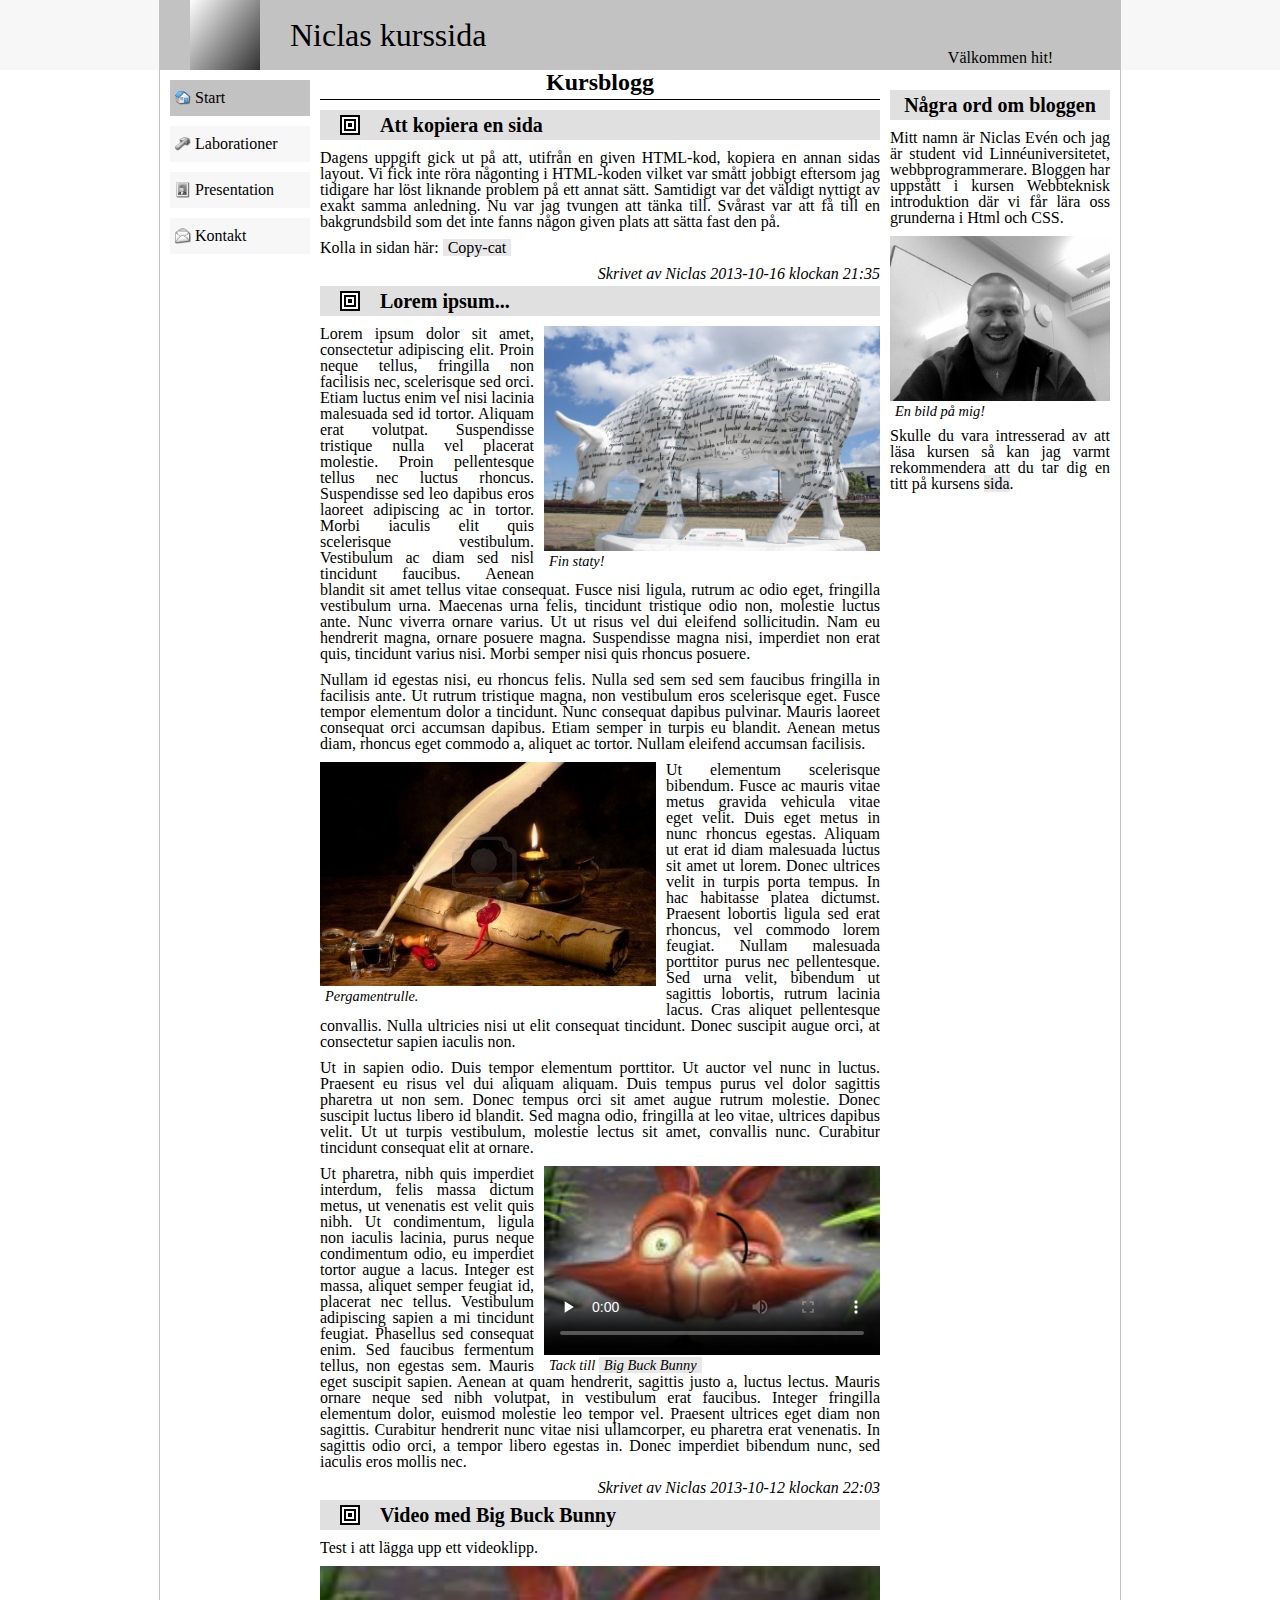
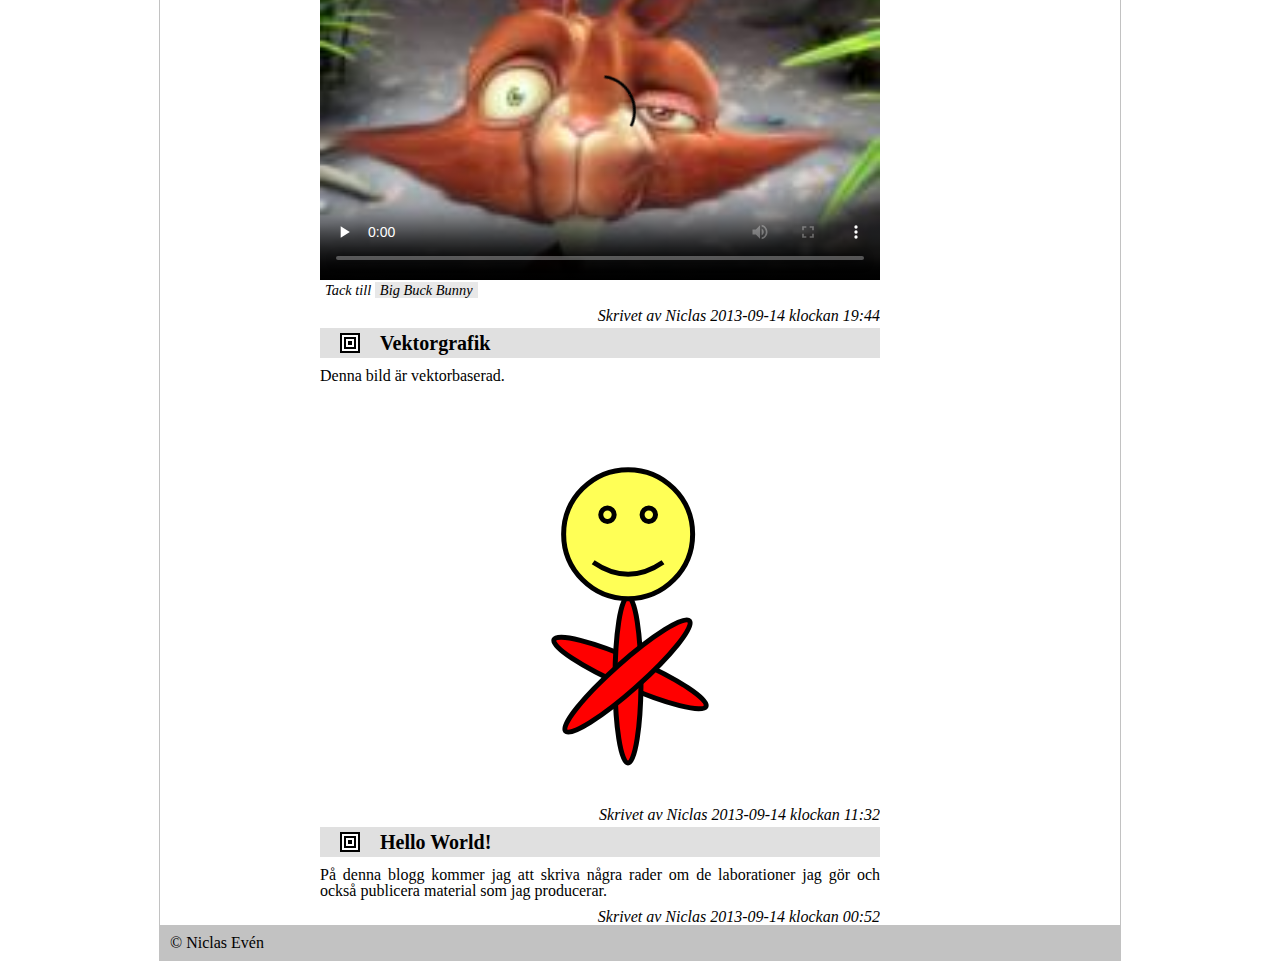
<file: index.html>
<!DOCTYPE html>
<html lang="sv">
    <head>
        <meta charset ="utf-8" name="viewport" content="width:device-width, initial-scale=1.0" />
        <title>Niclas sida</title>
        <link rel="stylesheet" href="css/reset.css" />
        <link rel="stylesheet" href="css/basic.css" media="screen" />
        <link rel="stylesheet" href="css/print.css" media="print" />
    </head> 
    <body>
        <div id="headerbackground"></div>

        <div id="container">
            
            <div id="header">
                <div class="logo"></div> 
                <h1>Niclas kurssida</h1>
                <p>Välkommen hit!</p>
            </div>

            <div id="navigation">
                <ul>
                    <li>
                        <div id="thisSide">
                            <a class="start thisSideStart" href="index.html">Start</a>
                        </div>
                    </li>
                    <li>
                        <a class="laborationer" href="pages/laborationer.html">Laborationer</a>
                    </li>
                    <li>
                        <a class="presentation" href="pages/presentation.html">Presentation</a>
                    </li>
                    <li>
                        <a class="kontakt" href="pages/kontakt.html">Kontakt</a>
                    </li>
                </ul>
            </div>
            
            <div id="wrapper">
                <div id="content">
                
                <h2>Kursblogg</h2>
                
                <article id="copycat">
                    <header><h3><span class="post"></span>Att kopiera en sida</h3></header>
                    
                    <p>Dagens uppgift gick ut på att, utifrån en given HTML-kod, kopiera en annan sidas layout. Vi fick inte röra någonting i HTML-koden vilket var smått jobbigt eftersom jag tidigare har löst liknande problem på ett annat sätt.
                        Samtidigt var det väldigt nyttigt av exakt samma anledning. Nu var jag tvungen att tänka till. Svårast var att få till en bakgrundsbild som det inte fanns någon given plats att sätta fast den på.
                    </p>
                    
                    <p>Kolla in sidan här: <a href="https://c9.io/ne222cg/uppgift-3-3/workspace/index.html#">Copy-cat</a></p>
                    
                    <footer>
                            <time datetime="2013-10-16T21:35">Skrivet av Niclas 2013-10-16 klockan 21:35</time>
                    </footer>
                </article>
                
                <article id="lorem_ipsum">
                    <header><h3><span class="post"></span>Lorem ipsum...</h3></header>
                    <figure class="right">    
                        <img src="pics/lorem.jpg" alt="Staty föreställande en ko med text skriven på sidan." />
                        <figcaption>Fin staty!</figcaption>
                    </figure>
                    <p>Lorem ipsum dolor sit amet, consectetur adipiscing elit. Proin neque tellus, fringilla non facilisis nec, scelerisque sed orci. Etiam luctus enim vel nisi lacinia malesuada sed id tortor. 
                    Aliquam erat volutpat. Suspendisse tristique nulla vel placerat molestie. Proin pellentesque tellus nec luctus rhoncus. Suspendisse sed leo dapibus eros laoreet adipiscing ac in tortor. 
                    Morbi iaculis elit quis scelerisque vestibulum. Vestibulum ac diam sed nisl tincidunt faucibus. Aenean blandit sit amet tellus vitae consequat. Fusce nisi ligula, rutrum ac odio eget, fringilla vestibulum urna. 
                    Maecenas urna felis, tincidunt tristique odio non, molestie luctus ante. Nunc viverra ornare varius. Ut ut risus vel dui eleifend sollicitudin. Nam eu hendrerit magna, ornare posuere magna. 
                    Suspendisse magna nisi, imperdiet non erat quis, tincidunt varius nisi. Morbi semper nisi quis rhoncus posuere.</p>
                    <p>Nullam id egestas nisi, eu rhoncus felis. Nulla sed sem sed sem faucibus fringilla in facilisis ante. Ut rutrum tristique magna, non vestibulum eros scelerisque eget. Fusce tempor elementum dolor a tincidunt. 
                    Nunc consequat dapibus pulvinar. Mauris laoreet consequat orci accumsan dapibus. Etiam semper in turpis eu blandit. Aenean metus diam, rhoncus eget commodo a, aliquet ac tortor. Nullam eleifend accumsan facilisis.</p>
                    <figure class="left">    
                        <img src="pics/pergament.jpg" alt="Pergamentrulle." />
                        <figcaption>Pergamentrulle.</figcaption>
                    </figure>                    
                    <p>Ut elementum scelerisque bibendum. Fusce ac mauris vitae metus gravida vehicula vitae eget velit. Duis eget metus in nunc rhoncus egestas. Aliquam ut erat id diam malesuada luctus sit amet ut lorem. 
                    Donec ultrices velit in turpis porta tempus. In hac habitasse platea dictumst. Praesent lobortis ligula sed erat rhoncus, vel commodo lorem feugiat. Nullam malesuada porttitor purus nec pellentesque. 
                    Sed urna velit, bibendum ut sagittis lobortis, rutrum lacinia lacus. Cras aliquet pellentesque convallis. Nulla ultricies nisi ut elit consequat tincidunt. Donec suscipit augue orci, at consectetur sapien iaculis non.</p>
                    <p>Ut in sapien odio. Duis tempor elementum porttitor. Ut auctor vel nunc in luctus. Praesent eu risus vel dui aliquam aliquam. Duis tempus purus vel dolor sagittis pharetra ut non sem. Donec tempus orci sit amet augue rutrum molestie. 
                    Donec suscipit luctus libero id blandit. Sed magna odio, fringilla at leo vitae, ultrices dapibus velit. Ut ut turpis vestibulum, molestie lectus sit amet, convallis nunc. Curabitur tincidunt consequat elit at ornare.</p>
                    <figure class="right">
                        <video controls poster="pics/rinkysplash.thumbnail.jpg" preload="none">
                            <source src="videos/trailer.webm" type="video/webm" />
                            <source src="videos/trailer.mp4" type="video/mpeg" />
                        </video>
                        <figcaption>Tack till <a href="http://www.bigbuckbunny.org/">Big Buck Bunny</a></figcaption>
                    </figure>                    
                    <p>Ut pharetra, nibh quis imperdiet interdum, felis massa dictum metus, ut venenatis est velit quis nibh. Ut condimentum, ligula non iaculis lacinia, purus neque condimentum odio, eu imperdiet tortor augue a lacus. 
                    Integer est massa, aliquet semper feugiat id, placerat nec tellus. Vestibulum adipiscing sapien a mi tincidunt feugiat. Phasellus sed consequat enim. Sed faucibus fermentum tellus, non egestas sem. 
                    Mauris eget suscipit sapien. Aenean at quam hendrerit, sagittis justo a, luctus lectus. Mauris ornare neque sed nibh volutpat, in vestibulum erat faucibus. Integer fringilla elementum dolor, euismod molestie leo tempor vel. 
                    Praesent ultrices eget diam non sagittis. Curabitur hendrerit nunc vitae nisi ullamcorper, eu pharetra erat venenatis. In sagittis odio orci, a tempor libero egestas in. Donec imperdiet bibendum nunc, sed iaculis eros mollis nec.</p>
                    
                    <footer>
                            <time datetime="2013-10-12T22:03">Skrivet av Niclas 2013-10-12 klockan 22:03</time>
                    </footer>
                </article>
                
                <article id="blogg-video">
                    <header><h3><span class="post"></span>Video med Big Buck Bunny</h3></header>
                    <p>Test i att lägga upp ett videoklipp.</p>
                    
                    <figure>
                        <video controls poster="pics/rinkysplash.thumbnail.jpg" preload="none">
                            <source src="videos/trailer.webm" type="video/webm" />
                            <source src="videos/trailer.mp4" type="video/mpeg" />
                        </video>
                        <figcaption>Tack till <a href="http://www.bigbuckbunny.org/">Big Buck Bunny</a></figcaption>
                    </figure>
                    
                    <footer>
                            <time datetime="2013-09-14T19:44">Skrivet av Niclas 2013-09-14 klockan 19:44</time>
                    </footer>
                </article>
    
                <article id="blogg-vektor">
                    <header><h3><span class="post"></span>Vektorgrafik</h3></header>
                    
                    <p>Denna bild är vektorbaserad.</p>
                    
                    <figure>    
                        <svg width="640" height="400" xmlns="http://www.w3.org/2000/svg">
                        <!-- Created with SVG-edit - http://svg-edit.googlecode.com/ --> <!-- Valideringsfel på sista raden i <g> -->
                            <g>
                                <title>Layer 1</title>
                                <ellipse transform="rotate(23.7495 310 279)" ry="14" rx="83" id="svg_2" cy="279" cx="310" stroke-width="5" stroke="#000000" fill="#FF0000"/>
                                <ellipse ry="83" rx="13" id="svg_1" cy="286" cx="308" stroke-width="5" stroke="#000000" fill="#FF0000"/>
                                <ellipse id="svg_3" transform="rotate(138.311 307.5 282)" ry="14" rx="83" cy="282" cx="307.5" stroke-width="5" stroke="#000000" fill="#FF0000"/>
                                <path id="svg_6" d="m273.176514,168.258301q34.958435,24.010406 69.83432,0m-62.260071,-47.418671c0,-3.712311 3.00766,-6.719971 6.71994,-6.719971c3.708435,0 6.716644,3.00766 6.716644,6.719971c0,3.708771 -3.008209,6.716583 -6.716644,6.716583c-3.71228,0 -6.71994,-3.007813 -6.71994,-6.716583m41.328156,0c0,-3.712311 3.008118,-6.719971 6.720428,-6.719971c3.708313,0 6.715973,3.00766 6.715973,6.719971c0,3.708771 -3.00766,6.716583 -6.715973,6.716583c-3.712311,0 -6.720428,-3.007813 -6.720428,-6.716583m-78.443909,19.290314l0,0c0,-35.623749 28.87619,-64.499939 64.499939,-64.499939c35.619934,0 64.496124,28.87619 64.496124,64.499939c0,35.623871 -28.87619,64.500061 -64.496124,64.500061c-35.623749,0 -64.499939,-28.87619 -64.499939,-64.500061zm0,0l0,0c0,-35.623749 28.87619,-64.499939 64.499939,-64.499939c35.619934,0 64.496124,28.87619 64.496124,64.499939c0,35.623871 -28.87619,64.500061 -64.496124,64.500061c-35.623749,0 -64.499939,-28.87619 -64.499939,-64.500061z" stroke-linecap="null" stroke-linejoin="null" stroke-dasharray="null" stroke-width="5" stroke="#000000" fill="#ffff56"/>
                            </g>
                        </svg>   
                    </figure>
                    
                    <footer>
                        <time datetime="2013-09-14T11:32">Skrivet av Niclas 2013-09-14 klockan 11:32</time>
                    </footer>                        
                </article>        
    
                <article>
                    <header><h3><span class="post"></span>Hello World!</h3></header>

                    <p>På denna blogg kommer jag att skriva några rader om de laborationer jag gör och också publicera material som jag producerar.</p>

                    <footer>
                        <time datetime="2013-09-14T00:52">Skrivet av Niclas 2013-09-14 klockan 00:52</time>
                    </footer>
                </article>
            </div>
            </div>
            
            <div id="aside">
                <header><h4>Några ord om bloggen</h4></header>
                <p>Mitt namn är Niclas Evén och jag är student vid Linnéuniversitetet, webbprogrammerare. Bloggen har uppstått i kursen Webbteknisk introduktion där vi får lära oss grunderna i Html och CSS.</p>
                <figure>
                    <img src="pics/niclas.jpg" alt="Presentationsbild på Niclas" id="niclas"/>
                    <figcaption>En bild på mig!</figcaption>
                </figure>
                <p>Skulle du vara intresserad av att läsa kursen så kan jag varmt rekommendera att du tar dig en titt på kursens <a href="https://coursepress.lnu.se/program/webbprogrammerare/">sida</a>.</p>
            </div>
            
            <div id="footer">
                <p>&copy; Niclas Evén</p>
            </div>
            
        </div>
    </body>
</html>
</file>
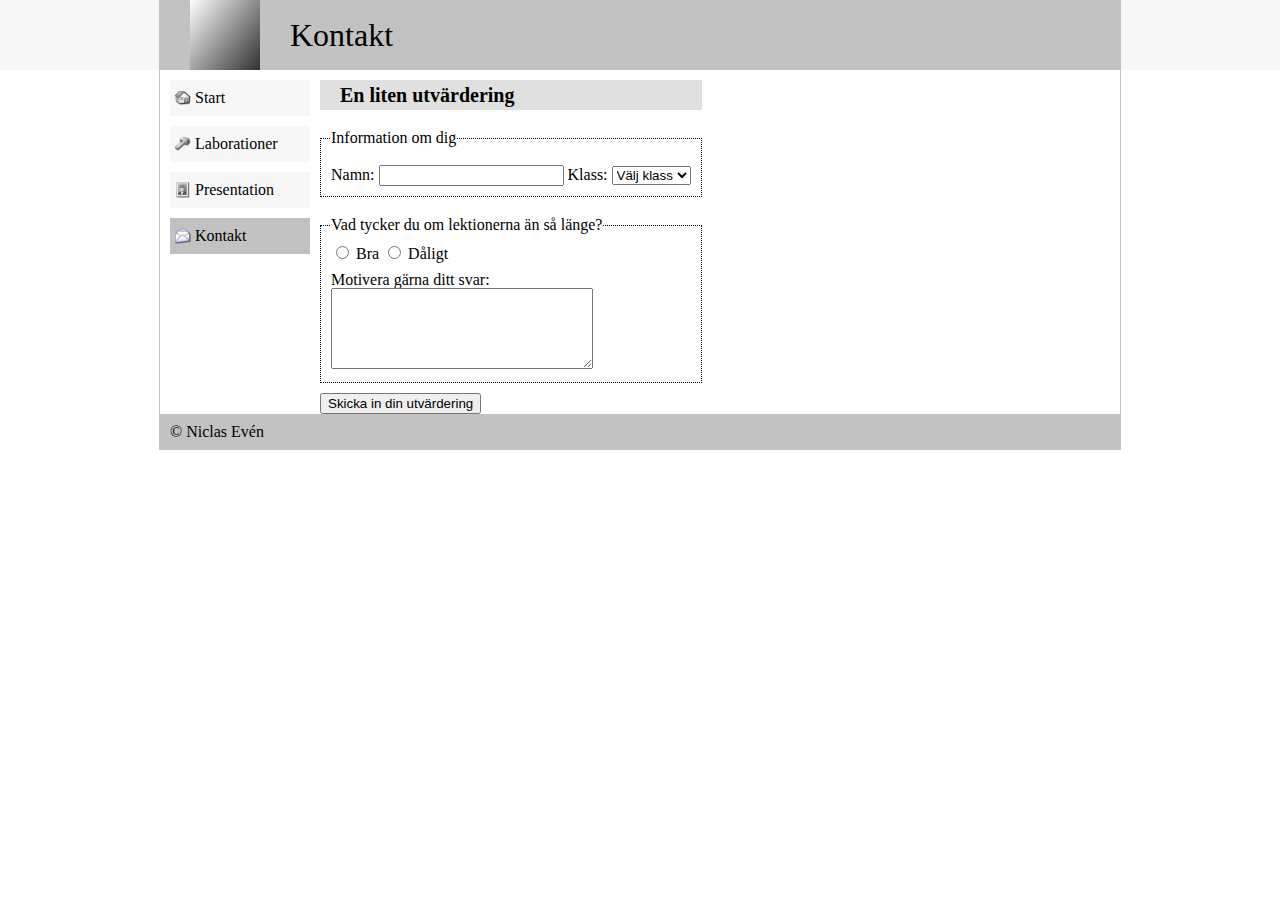
<file: pages/kontakt.html>
<!DOCTYPE html>
<html lang="sv">
    <head>
        <meta charset ="utf-8" />
        <title>Kontakt</title>
        <link rel="stylesheet" href="../css/reset.css" />
        <link rel="stylesheet" href="../css/basic.css" media="screen" />
        <link rel="stylesheet" href="../css/print.css" media="print" />
    </head>
    <body>
        <div id="headerbackground"></div>
    
        <div id="container">
        
            <div id="header">
                <div class="logo"></div>
                <h1>Kontakt</h1>
            </div>        
            
            <div id="navigation">
                <ul>
                    <li>
                        <a class="start" href="../index.html">Start</a>
                    </li>
                    <li>
                        <a class="laborationer" href="laborationer.html">Laborationer</a>
                    </li>
                    <li>
                        <a class="presentation" href="presentation.html">Presentation</a>
                    </li>
                    <li>
                        <div id="thisSide">
                            <a class="kontakt thisSideKontakt" href="kontakt.html">Kontakt</a>
                        </div>    
                    </li>
                </ul>            
            </div>
            
            <div id="wrapper">
                <div id="content">
                <header><h3>En liten utvärdering</h3></header>
                <form action="http://voyager.lnu.se/tekinet/kurser/dtt/wp_webbintro/form.php" method="post" id="formulär">
                    
                    <fieldset>
                        <legend>Information om dig</legend>
                        
                        <label>Namn:
                            <input type="text" name="namn" />
                        </label>
                        
                        <label>Klass:
                            <select name="klass" size="1">
                                <option selected="selected">Välj klass</option>
                                <option>HT13</option>
                                <option>RL13</option>
                                <option>SA13</option>
                                <option>TE13B</option>
                            </select>
                        </label>
                    </fieldset>
                    
                    <fieldset>
                        <legend>Vad tycker du om lektionerna än så länge?</legend>
                        <label><input type="radio" name="kursen" value="Bra" /> Bra</label>
                        <label><input type="radio" name="kursen" value="Dåligt" /> Dåligt</label>
                        <p>Motivera gärna ditt svar:</p>
                        <textarea name="motivering" rows="5" cols="30"></textarea>                
                    </fieldset>
        
                    <button>Skicka in din utvärdering</button>
                </form>            
            </div>
            </div>
            
            <div id="footer">
                <p>&copy; Niclas Evén</p>
            </div>
        </div>
    </body>
</html>
</file>
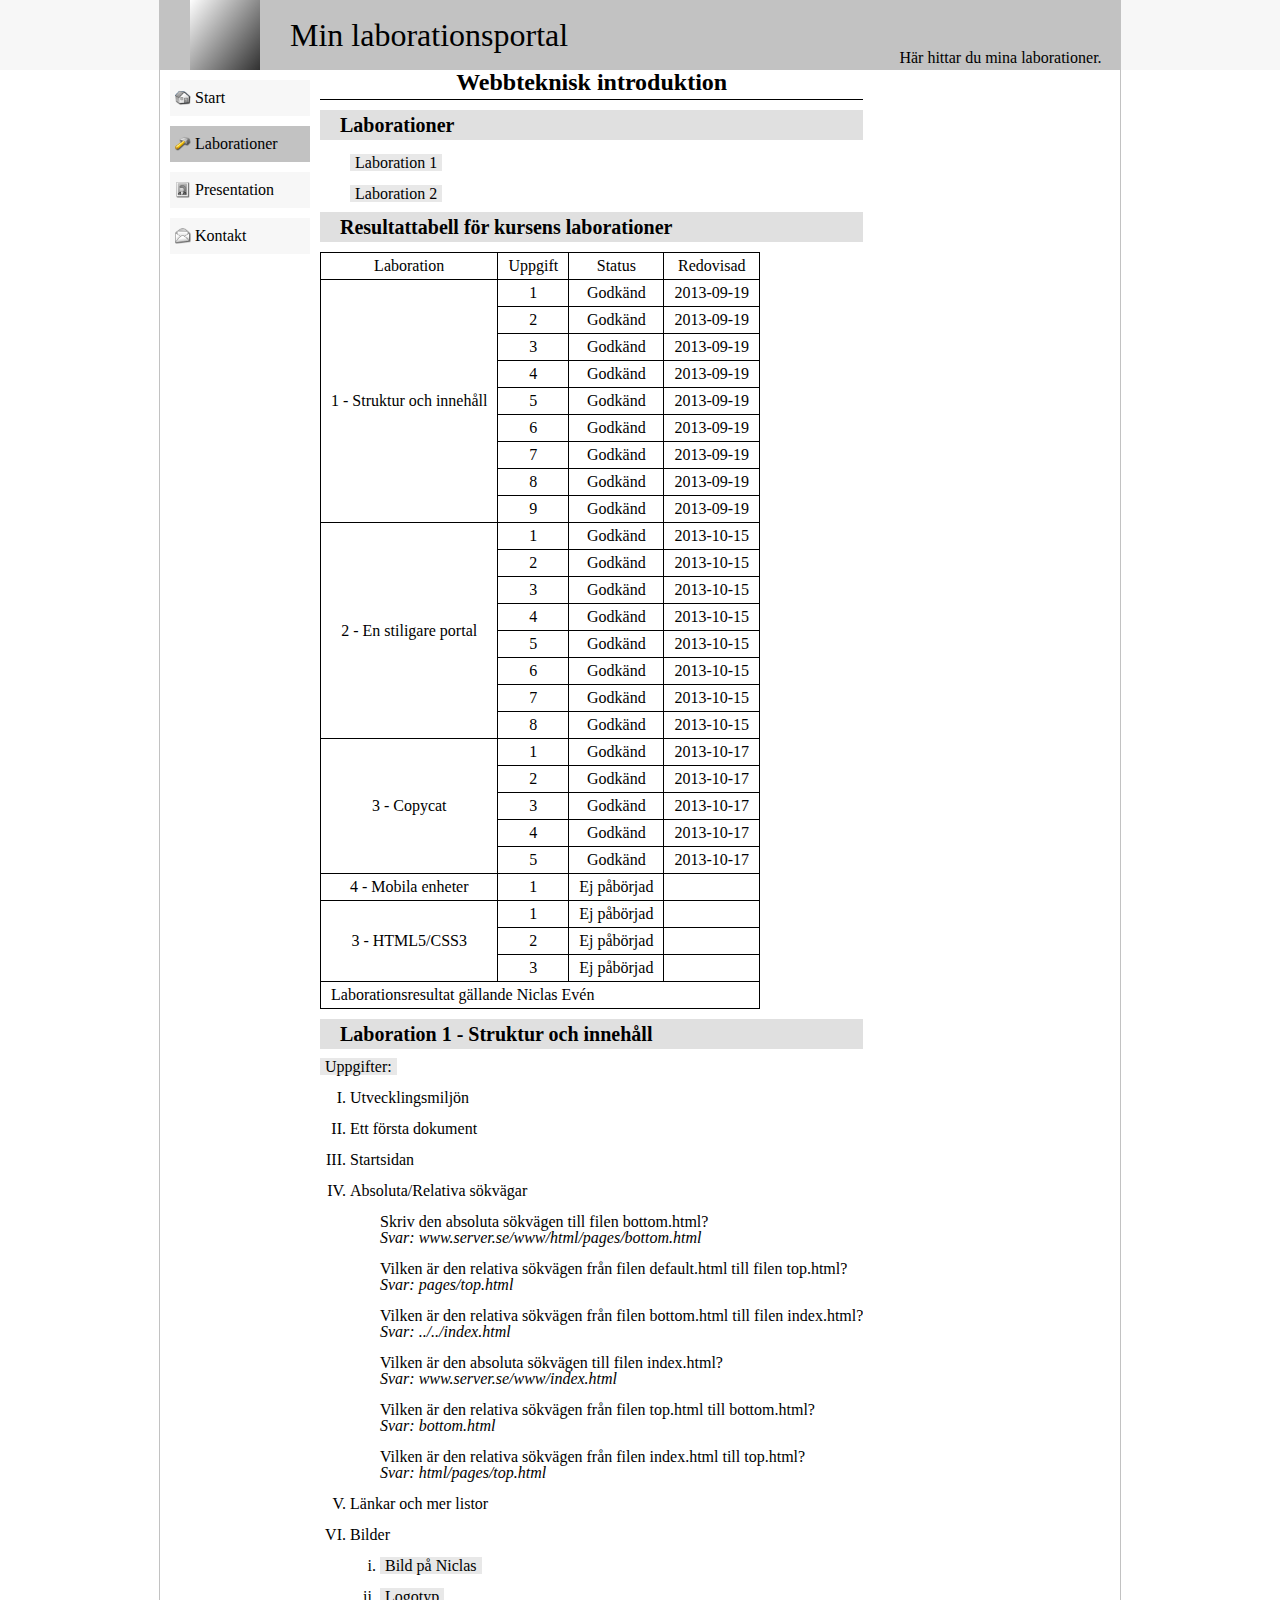
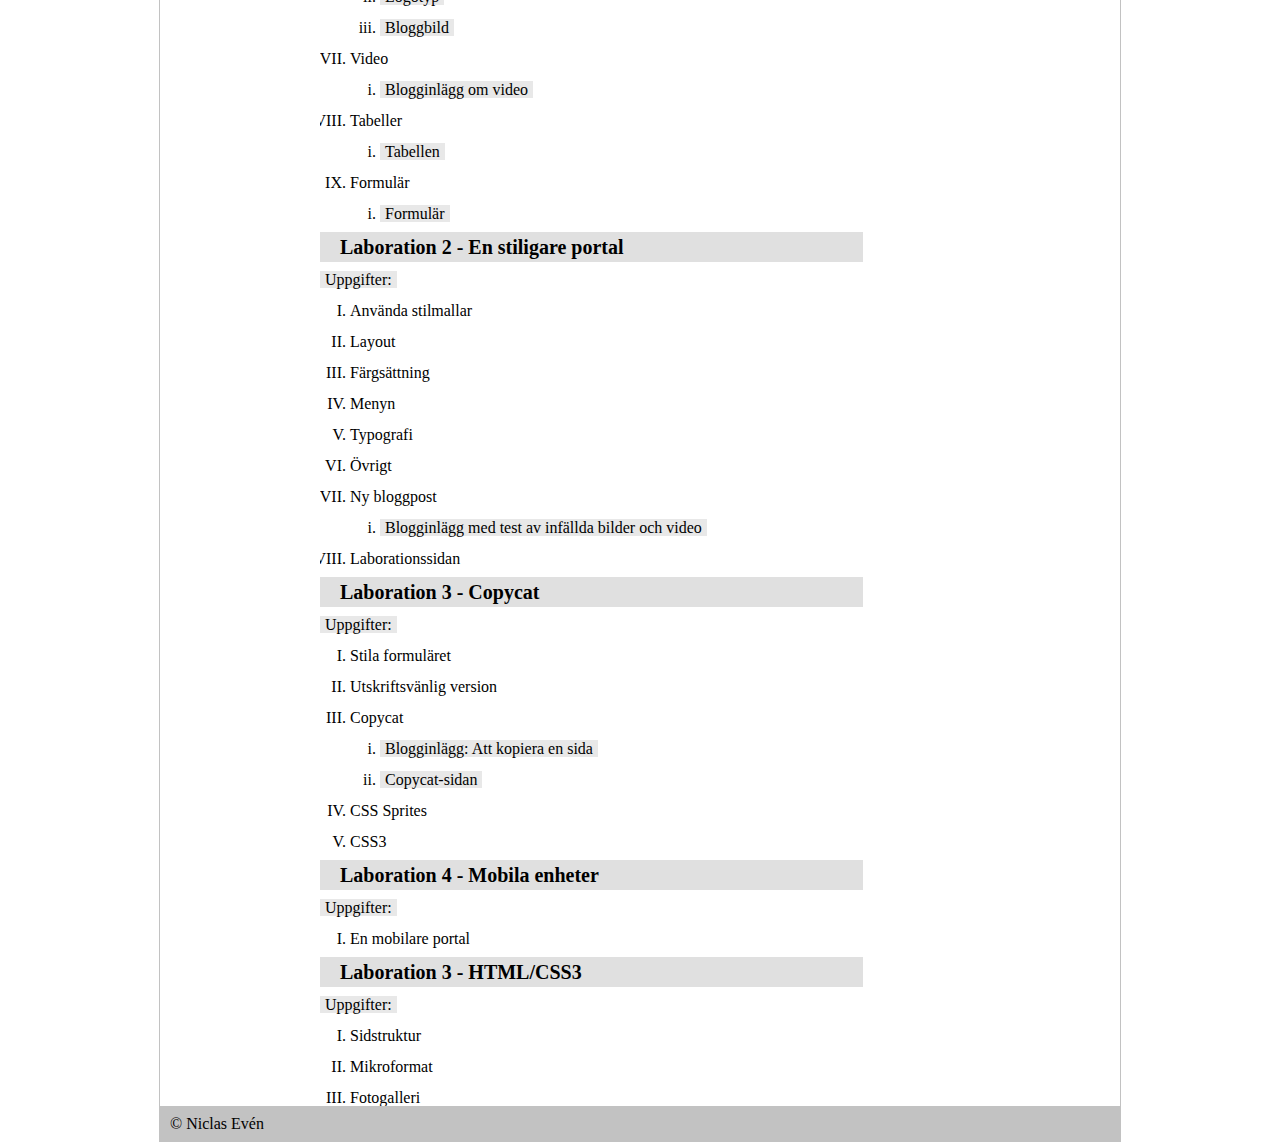
<file: pages/laborationer.html>
<!DOCTYPE html>
<html lang="sv">
    <head>
        <meta charset ="utf-8" />
        <title>Laborationer</title>
        <link rel="stylesheet" href="../css/reset.css" />
        <link rel="stylesheet" href="../css/basic.css" media="screen" />
        <link rel="stylesheet" href="../css/print.css" media="print" />
    </head>
    <body>
        <div id="headerbackground"></div>
    
        <div id="container">
        
            <div id="header">
                <div class="logo"></div>
                <h1>Min laborationsportal</h1>
                <p>Här hittar du mina laborationer.</p>
            </div>
            
            <div id="navigation">
                <ul>
                    <li>
                        <a class="start" href="../index.html">Start</a>
                    </li>
                    <li>
                        <div id="thisSide">
                            <a class="laborationer thisSideLaborationer" href="laborationer.html">Laborationer</a>
                        </div>
                    </li>
                    <li>
                        <a class="presentation" href="presentation.html">Presentation</a>
                    </li>
                    <li>
                        <a class="kontakt" href="kontakt.html">Kontakt</a>
                    </li>
                </ul>
            </div>
            
            <div id="wrapper">
                <div id="content">
                    <h2>Webbteknisk introduktion</h2>
                    
                    <header><h3>Laborationer</h3></header>
                    <ul>
                        <li>
                            <p><a href="#lab1">Laboration 1</a></p>
                        </li>
                        <li>
                            <p><a href="#lab2">Laboration 2</a></p>
                        </li>
                    </ul>
                    
                    <header><h3>Resultattabell för kursens laborationer</h3></header>
                    <table id="tabell">
                        <thead>
                            <tr>
                                <th>Laboration</th>
                                <th>Uppgift</th>
                                <th>Status</th>
                                <th>Redovisad</th>
                            </tr>
                        </thead>
                        
                        <tfoot>
                            <tr>
                                <td colspan="4">Laborationsresultat gällande Niclas Evén</td>
                            </tr>
                        </tfoot>
                        
                        <!--Tabellkropp för laboration 1 -->    
                        <tbody>
                            <tr>
                                <td rowspan="9">1 - Struktur och innehåll</td>
                                <td>1</td>
                                <td>Godkänd</td>
                                <td>2013-09-19</td>
                            </tr>
                            <tr>
                                <td>2</td>
                                <td>Godkänd</td>
                                <td>2013-09-19</td>
                            </tr>
                            <tr>
                                <td>3</td>
                                <td>Godkänd</td>
                                <td>2013-09-19</td>
                            </tr>
                            <tr>
                                <td>4</td>
                                <td>Godkänd</td>
                                <td>2013-09-19</td>
                            </tr>
                            <tr>
                                <td>5</td>
                                <td>Godkänd</td>
                                <td>2013-09-19</td>
                            </tr>
                            <tr>
                                <td>6</td>
                                <td>Godkänd</td>
                                <td>2013-09-19</td>
                            </tr>
                            <tr>
                                <td>7</td>
                                <td>Godkänd</td>
                                <td>2013-09-19</td>
                            </tr>
                            <tr>
                                <td>8</td>
                                <td>Godkänd</td>
                                <td>2013-09-19</td>
                            </tr>
                            <tr>
                                <td>9</td>
                                <td>Godkänd</td>
                                <td>2013-09-19</td>
                            </tr>
                         </tbody>
            
                        <!--Tabellkropp för laboration 2 -->  
                        <tbody>   
                            <tr>
                                <td rowspan="8">2 - En stiligare portal</td>
                                <td>1</td>
                                <td>Godkänd</td>
                                <td>2013-10-15</td>
                            </tr>
                            <tr>
                                <td>2</td>
                                <td>Godkänd</td>
                                <td>2013-10-15</td>
                            </tr>
                            <tr>
                                <td>3</td>
                                <td>Godkänd</td>
                                <td>2013-10-15</td>
                            </tr>
                            <tr>
                                <td>4</td>
                                <td>Godkänd</td>
                                <td>2013-10-15</td>
                            </tr>                
                            <tr>
                                <td>5</td>
                                <td>Godkänd</td>
                                <td>2013-10-15</td>
                            </tr>
                            <tr>
                                <td>6</td>
                                <td>Godkänd</td>
                                <td>2013-10-15</td>
                            </tr>
                            <tr>
                                <td>7</td>
                                <td>Godkänd</td>
                                <td>2013-10-15</td>
                            </tr>
                            <tr>
                                <td>8</td>
                                <td>Godkänd</td>
                                <td>2013-10-15</td>
                            </tr>                
                        </tbody>
                        
                        <!--Tabellkropp för laboration 3 -->  
                        <tbody>   
                            <tr>
                                <td rowspan="5">3 - Copycat</td>
                                <td>1</td>
                                <td>Godkänd</td>
                                <td>2013-10-17</td>
                            </tr>
                            <tr>
                                <td>2</td>
                                <td>Godkänd</td>
                                <td>2013-10-17</td>
                            </tr>
                            <tr>
                                <td>3</td>
                                <td>Godkänd</td>
                                <td>2013-10-17</td>
                            </tr>
                            <tr>
                                <td>4</td>
                                <td>Godkänd</td>
                                <td>2013-10-17</td>
                            </tr>                
                            <tr>
                                <td>5</td>
                                <td>Godkänd</td>
                                <td>2013-10-17</td>
                            </tr>
                        </tbody>
                        
                        <!--Tabellkropp för laboration 4 -->  
                        <tbody>   
                            <tr>
                                <td rowspan="1">4 - Mobila enheter</td>
                                <td>1</td>
                                <td>Ej påbörjad</td>
                                <td></td>
                            </tr>
                        </tbody>
    
                        <!--Tabellkropp för laboration 5 -->  
                        <tbody>   
                            <tr>
                                <td rowspan="3">3 - HTML5/CSS3</td>
                                <td>1</td>
                                <td>Ej påbörjad</td>
                                <td></td>
                            </tr>
                            <tr>
                                <td>2</td>
                                <td>Ej påbörjad</td>
                                <td></td>
                            </tr>
                            <tr>
                                <td>3</td>
                                <td>Ej påbörjad</td>
                                <td></td>
                            </tr>
                        </tbody>                    
                    </table>
                    
                    <header><h3 id="lab1">Laboration 1 - Struktur och innehåll</h3></header>
                    <p><a href="https://coursepress.lnu.se/kurs/webbteknisk-introduktion/laborationer/l01-struktur-och-innehall/">Uppgifter:</a></p>
                    <ol>
                        <li>Utvecklingsmiljön</li>
                        <li>Ett första dokument</li>
                        <li>Startsidan</li>
                        <li>
                            Absoluta/Relativa sökvägar
                            <dl>
                                <dt>Skriv den absoluta sökvägen till filen bottom.html?</dt>
                                <dd>Svar: www.server.se/www/html/pages/bottom.html</dd>
                                <dt>Vilken är den relativa sökvägen från filen default.html till filen top.html?</dt>
                                <dd>Svar: pages/top.html</dd>
                                <dt>Vilken är den relativa sökvägen från filen bottom.html till filen index.html?</dt>
                                <dd>Svar: ../../index.html</dd>
                                <dt>Vilken är den absoluta sökvägen till filen index.html?</dt>
                                <dd>Svar: www.server.se/www/index.html</dd>
                                <dt>Vilken är den relativa sökvägen från filen top.html till bottom.html?</dt>
                                <dd>Svar: bottom.html</dd>
                                <dt>Vilken är den relativa sökvägen från filen index.html till top.html?</dt>
                                <dd>Svar: html/pages/top.html</dd>
                            </dl>    
                        </li>
                        <li>Länkar och mer listor</li>
                        <li>Bilder
                            <ul>
                                <li><p><a href="presentation.html#niclas">Bild på Niclas</a></p></li>
                                <li><p><a href="../index.html#logotyp">Logotyp</a></p></li>
                                <li><p><a href="../index.html#blogg-vektor">Bloggbild</a></p></li>
                            </ul>
                        </li>
                        <li>Video
                            <ul>
                                <li><p><a href="../index.html#blogg-video">Blogginlägg om video</a></p></li>
                            </ul>
                        </li>
                        <li>Tabeller
                            <ul>
                                <li><p><a href="#tabell">Tabellen</a></p></li>
                            </ul>
                        </li>
                        <li>Formulär
                            <ul>
                                <li><p><a href="kontakt.html#formulär">Formulär</a></p></li>
                            </ul>
                        </li>
                    </ol>
                    
                    <header><h3 id="lab2">Laboration 2 - En stiligare portal</h3></header>
                    <p><a href="https://coursepress.lnu.se/kurs/webbteknisk-introduktion/laborationer/l02-en-stiligare-portal/">Uppgifter:</a></p>
                    <ol>
                        <li>Använda stilmallar</li>
                        <li>Layout</li>
                        <li>Färgsättning</li>
                        <li>Menyn</li>
                        <li>Typografi</li>
                        <li>Övrigt</li>
                        <li>Ny bloggpost
                            <ul>
                                <li><p><a href="../index.html#lorem_ipsum">Blogginlägg med test av infällda bilder och video</a></p></li>
                            </ul>
                        </li>
                        <li>Laborationssidan</li>
                    </ol>
                    
                    <header><h3 id="lab3">Laboration 3 - Copycat</h3></header>
                    <p><a href="https://coursepress.lnu.se/kurs/webbteknisk-introduktion/l03-copycat/">Uppgifter:</a></p>
                    <ol>
                        <li>Stila formuläret</li>
                        <li>Utskriftsvänlig version</li>
                        <li>Copycat
                            <ul>
                                <li><p><a href="../index.html#copycat">Blogginlägg: Att kopiera en sida</a></p></li>
                                <li><p><a href="https://c9.io/ne222cg/uppgift-3-3/workspace/index.html#">Copycat-sidan</a></p></li>
                            </ul>
                        </li>
                        <li>CSS Sprites</li>
                        <li>CSS3</li>
                    </ol>
                    
                    <header><h3 id="lab4">Laboration 4 - Mobila enheter</h3></header>
                    <p><a href="https://coursepress.lnu.se/kurs/webbteknisk-introduktion/laborationer/l04-mobila-enheter/">Uppgifter:</a></p>
                    <ol>
                        <li>En mobilare portal</li>
                    </ol>        
                    
                    <header><h3 id="lab5">Laboration 3 - HTML/CSS3</h3></header>
                    <p><a href="https://coursepress.lnu.se/kurs/webbteknisk-introduktion/laborationer/lo05-html5-css/">Uppgifter:</a></p>
                    <ol>
                        <li>Sidstruktur</li>
                        <li>Mikroformat</li>
                        <li>Fotogalleri</li>
                    </ol>                
                </div>
            </div>
        
        <div id="footer">
            <p>&copy; Niclas Evén</p>
        </div>
        
    </body>
</html>
</file>
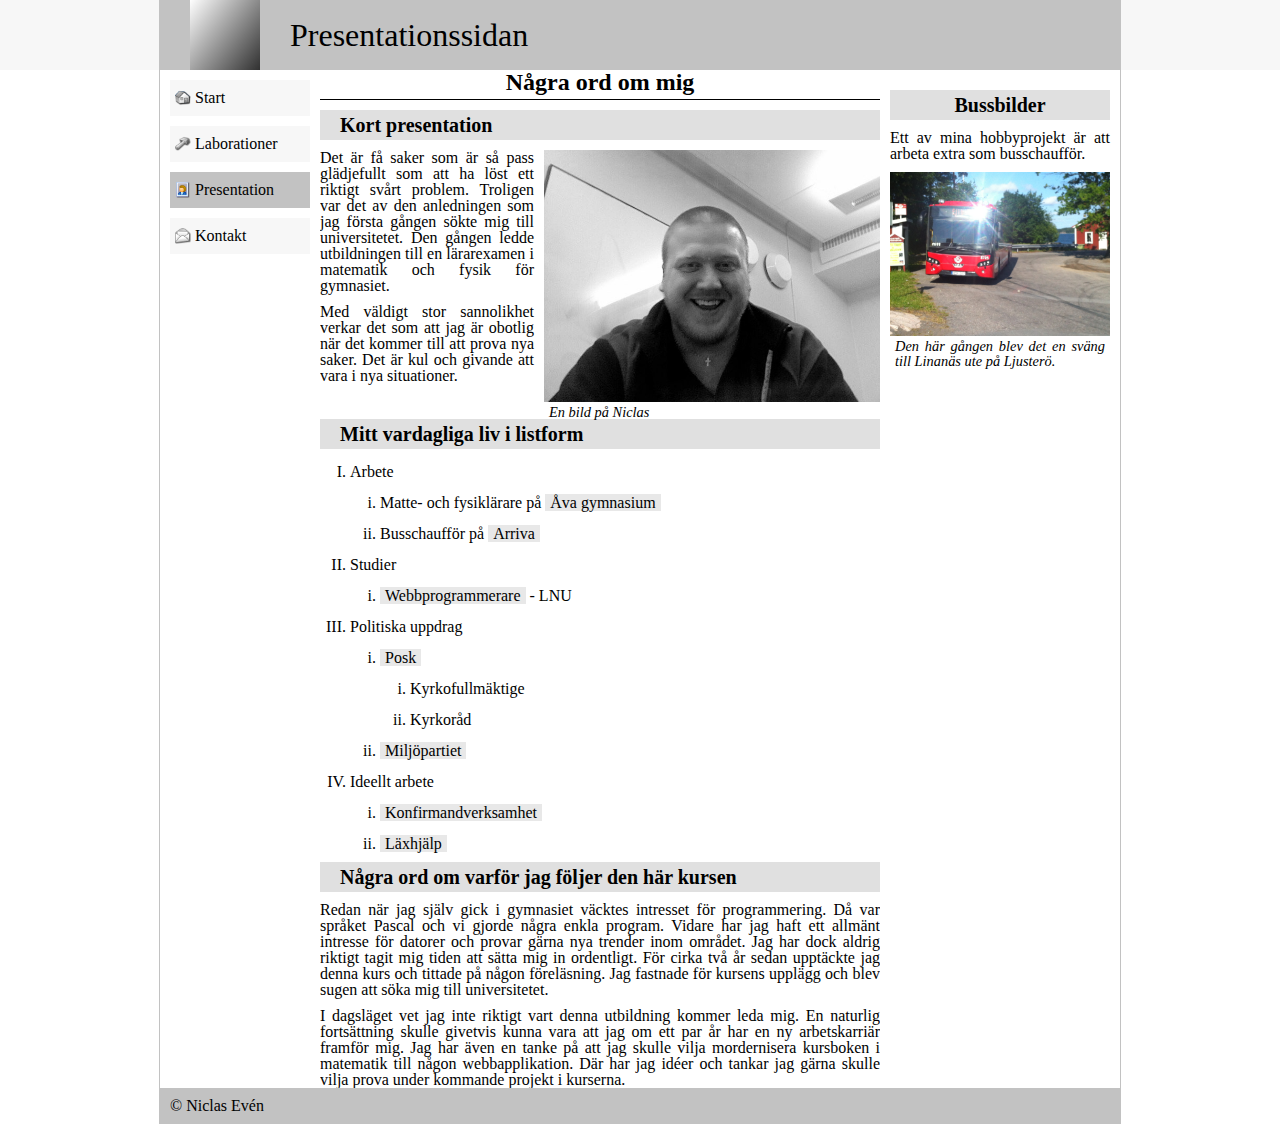
<file: pages/presentation.html>
<!DOCTYPE html>
<html lang="sv">
    <head>
        <meta charset="utf-8" />
        <title>Niclas presentation</title>
        <link rel="stylesheet" href="../css/reset.css" />
        <link rel="stylesheet" href="../css/basic.css" media="screen" />
        <link rel="stylesheet" href="../css/print.css" media="print" />
    </head>
    <!--Denna sida är till för att presentera mig själv för i första hand kursledningen och andra studenter. -->
    <body>
        <div id="headerbackground"></div>

        <div id="container">
        
            <div id="header">
                <div class="logo"></div>
                <h1>Presentationssidan</h1>
            </div>
            
            <div id="navigation">
                <ul>
                    <li>
                        <a class="start" href="../index.html">Start</a>
                    </li>
                    <li>
                        <a class="laborationer" href="laborationer.html">Laborationer</a>
                    </li>
                    <li>
                        <div id="thisSide">
                            <a class="presentation thisSidePresentation" href="presentation.html">Presentation</a>
                        </div>    
                    </li>
                    <li>
                        <a class="kontakt" href="kontakt.html">Kontakt</a>
                    </li>
                </ul>            
            </div>
            
            <div id="wrapper">
                <div id="content">
                <h2>Några ord om mig</h2>
                
                <article>
                <header><h3>Kort presentation</h3></header>
                    <figure class="right">
                        <img src="../pics/niclas.jpg" alt="Presentationsbild på Niclas" id="niclas" />
                        <figcaption>En bild på Niclas</figcaption>
                    </figure>
                    
                    <p>Det är få saker som är så pass glädjefullt som att ha löst ett riktigt svårt problem.
                        Troligen var det av den anledningen som jag första gången sökte mig till universitetet.
                        Den gången ledde utbildningen till en lärarexamen i matematik och fysik för gymnasiet.
                    </p>
                    <p>Med väldigt stor sannolikhet verkar det som att jag är obotlig när det kommer till att prova nya saker.
                        Det är kul och givande att vara i nya situationer. 
                    </p>
                </article>
                
                <header><h3>Mitt vardagliga liv i listform</h3></header>
                
                <ol>
                    <li>Arbete
                        <ul>
                            <li>Matte- och fysiklärare på <a href="http://www.taby.se/ava">Åva gymnasium</a></li>
                            <li>Busschaufför på <a href="http://arriva.se/sv/content/stockholm-norrort">Arriva</a></li>
                        </ul>
                    </li>
                    
                    <li>Studier
                        <ul>
                            <li><a href="http://coursepress.lnu.se/program/webbprogrammerare/">Webbprogrammerare</a> - LNU</li>
                        </ul>
                    </li>    
                    
                    <li>Politiska uppdrag
                        <ul>
                            <li><a href="http://www.posk.se/viewNavMenu.do?menuID=42&oid=940">Posk</a>     <!--Validatorn reagerar på felaktigt sätt att skriva en länk, kan dock ej påverka externa sidor. Dessutom fungerar det. -->
                                <ol>
                                    <li>Kyrkofullmäktige</li>
                                    <li>Kyrkoråd</li>    
                                </ol>
                            </li>
                            <li><a href="http://www.mp.se/taby">Miljöpartiet</a></li>
                        </ul>
                    </li>

                    <li>Ideellt arbete
                        <ul>
                            <li><a href="http://svenskakyrkan.se/default.aspx?id=893834">Konfirmandverksamhet</a></li>
                            <li><a href="http://svenskakyrkan.se/default.aspx?id=977628">Läxhjälp</a></li>
                        </ul>
                    </li>
                </ol>
            
                <header><h3>Några ord om varför jag följer den här kursen</h3></header>
                    <p>Redan när jag själv gick i gymnasiet väcktes intresset för programmering.
                        Då var språket Pascal och vi gjorde några enkla program. Vidare har jag 
                        haft ett allmänt intresse för datorer och provar gärna nya trender inom området. 
                        Jag har dock aldrig riktigt tagit mig tiden att sätta mig in ordentligt. För cirka
                        två år sedan upptäckte jag denna kurs och tittade på någon föreläsning. Jag
                        fastnade för kursens upplägg och blev sugen att söka mig till universitetet.
                    </p>
                    <p>I dagsläget vet jag inte riktigt vart denna utbildning kommer leda mig. En
                        naturlig fortsättning skulle givetvis kunna vara att jag om ett par år har 
                        en ny arbetskarriär framför mig. Jag har även en tanke på att jag skulle vilja
                        mordernisera kursboken i matematik till någon webbapplikation. Där har jag idéer
                        och tankar jag gärna skulle vilja prova under kommande projekt i kurserna.
                    </p>            
            </div>
            </div>
            
            <div id="aside">
                <header><h4>Bussbilder</h4></header>
                <p>Ett av mina hobbyprojekt är att arbeta extra som busschaufför.</p>
                <figure>
                    <img src="../pics/buss.jpg" alt="Bild på en buss." id="buss" />
                    <figcaption>Den här gången blev det en sväng till Linanäs ute på Ljusterö.</figcaption>
                </figure>
            </div>
            
            <div id="footer">
                <p>&copy; Niclas Evén</p>
            </div>
        </div>
    </body>
</html>
</file>
<file: css/basic.css>
body {background-color: #FFF;}

/* Layout all box */
#headcontent, #container, #header, #navigation, #wrapper, #content, #aside #footer {overflow:auto;}

/* Layout  */

#headerbackground{
    width:  100%;
    height: 70px;
    background-color: #F7F7F7;
    }

#container{
    min-width: 700px;
    max-width: 960px;
    margin: -70px auto 0 auto;
    border-left: solid 1px; 
    border-right: solid 1px; 
    border-color: #C2C2C2;
    }

#header{
    max-width: 962px; 
    margin: 0 auto;
    background-color: #C2C2C2;
    }
    
.logo{
    width: 70px; 
    height: 70px;  
    float:left; 
    margin-left:30px; 
    background-image: url(pics/logo.jpg);
    }
    
#navigation{
    position:relative;
    width: 140px;
    float: left;
    margin-right:-160px;
    padding:10px;
    }
    
#wrapper{
    width: 100%;
    float: left;
    }

#content{
    min-width:300px;
    max-width:560px;
    margin-left:160px;
    margin-right:240px;
    float: left;
    }

#aside{
    width: 220px;
    float: right;
    margin-left:-240px;
    padding:10px;
    }

#footer{
    max-width: 950px; 
    clear: both; 
    padding:10px;
    background-color: #C2C2C2;
    }



/* Typography */

p{
    margin-top:10px; 
    text-align:justify;
    }

#header p{
    display:block; 
    width:219px; 
    float: right; 
    margin: 50px 10px 0 10px; 
    text-align:center;
    }

#footer p{
    margin:0;
    }












/* Navigation */
#navigation li a {display: block; width:115px; float:left; margin-bottom:10px; padding: 10px 0 10px 25px; background-color:#F7F7F7;}
#navigation li a:hover, a:hover, #thisSide .thisSideStart, #thisSide .thisSideLaborationer, #thisSide .thisSidePresentation, #thisSide .thisSideKontakt {background-color: #C2C2C2;}

.start, .laborationer, .presentation, .kontakt {display:block; background-image: url(sprites/sprite.png); background-size:16px; background-repeat:no-repeat;}
.start:hover, #thisSide .thisSideStart                  {background-position:5px   10px;}
.start                                                  {background-position:5px  -22px;} 
.laborationer:hover, #thisSide .thisSideLaborationer    {background-position:5px  -54px;}
.laborationer                                           {background-position:5px  -86px;} 
.presentation:hover, #thisSide .thisSidePresentation    {background-position:5px -118px;}
.presentation                                           {background-position:5px -150px;} 
.kontakt:hover, #thisSide .thisSideKontakt              {background-position:5px -182px;}
.kontakt                                                {background-position:5px -214px;} 


/* Content */
.post {width:20px; height:20px; display:block; float:left; margin-right: 20px; background-image: url(pics/post.jpg);}
article {width:100%; padding-bottom: 20px; margin:0 auto; clear:both;}
article footer {float:right; font-style: italic; margin-top:10px;}
#content a {display:inline; padding: 0 5px;}

#content li, dt {list-style-position:outside; margin: 15px 0 0 30px;}
dd {margin-left: 30px; font-style: italic;}
#content ol li {list-style-type:upper-roman;}
#content ol li ul li {list-style-type:lower-roman;}

th, td {border: 1px solid black; padding:5px 10px; text-align:center; vertical-align:middle;}
caption {font-size:1.25em;  padding-bottom:5px; text-align:center; font-weight:bold;}
tfoot td {text-align:left;}

table {margin-top: 10px;}

/* Aside */

/* Footer */


/* Typography */

a {text-decoration:none; color: black; background-color: #E8E8E8;}


header {display:block; width:100%; overflow:auto; background-color: #E0E0E0; margin-top:10px; padding:5px 0;}
#aside header {display:block; width:100%; overflow:auto; background-color: #E0E0E0;}
h1 {font-size:2.00em; margin:19px 0px 19px 30px; float:left; }
h2 {font-size:1.50em; padding-bottom:5px; text-align:center; font-weight:bold; border-bottom:solid 1px;}
h3 {font-size:1.25em; float:left; font-weight:bold; padding-left:20px;}
h4 {font-size:1.25em; font-weight:bold; text-align:center;}

/* Media */
figcaption {font-size:0.9em; text-align:justify; font-style: italic; padding:0 5px;}
img, video, svg {width: 100%; overflow:auto; margin-top:10px;}
.left  {width: 60%; margin-right: 10px; float:left;}
.right {width: 60%; margin-left: 10px; float:right;}

/* Field */
fieldset {margin-top:20px; padding:10px 10px; border: dotted 1px;}
select {margin-top:10px;}
button {margin-top:10px;}

/* Color 
#FFF        White
#F7F7F7     Gray (light)
#E0E0E0     Gray (mainlink)
#E8E8E8     Gray (link)
#C2C2C2     Gray (dark)
#000        Black
*/
</file>
<file: css/print.css>
#container, #content {overflow:auto;}
#headcontent, #header, #navigation, #aside, #footer, span {display:none;}

body {margin:1cm 0.7cm 0.7cm 1cm; background-color:#FFF; font-family: Georgia, Times, serif; font-size: 10pt;}

article {width:100%; padding-bottom:20px; margin:0 auto; clear:both;}
article footer {float:right; font-style:italic; margin-top:10px;}

#content li, dt {list-style-position:outside; margin:15px 0 0 30px;}
dd {margin-left:30px; font-style:italic;}
#content ol li {list-style-type:upper-roman;}
#content ol li ul li {list-style-type:lower-roman;}

th, td {border:1px solid black; padding:5px 10px; text-align:center; vertical-align:middle;}
caption {font-size:1.25em;  padding-bottom:5px; text-align:center; font-weight:bold;}
tfoot td {text-align:left;}

table {margin-top:10px;}

header {display:block; width:100%; overflow:auto; background-color:#E0E0E0; margin-top:10px; padding:5px 0;}

h2 {font-size:1.50em; padding-bottom:5px; text-align:center; font-weight:bold; border-bottom:solid 1px;}
h3 {font-size:1.25em; padding:5px; float:left; font-weight:bold; text-align:center; border: dotted 1px;}


/* Typography */

a:link {text-decoration:underline; color:#06c;}
a:link:after {content: " ("attr(href)")";}
p {margin-top:10px; text-align:justify;}


/* Media */
figcaption {font-size:0.9em; font-style:italic; padding:0 5px;}
img, video {width:60%; overflow:auto; margin-top:10px;}
svg {width:100%; overflow:auto; margin-top:10px;}
.left img, .left video, .right img, .right video {width:100%;}
.left  {width:50%; margin-right:10px; float:left;}
.right {width:50%; margin-left:10px; float:right;}

/* Field */
fieldset {margin-top:20px; padding:10px 10px; border:dotted 1px;}
select {margin-top:10px;}
button {margin-top:10px;}
</file>
